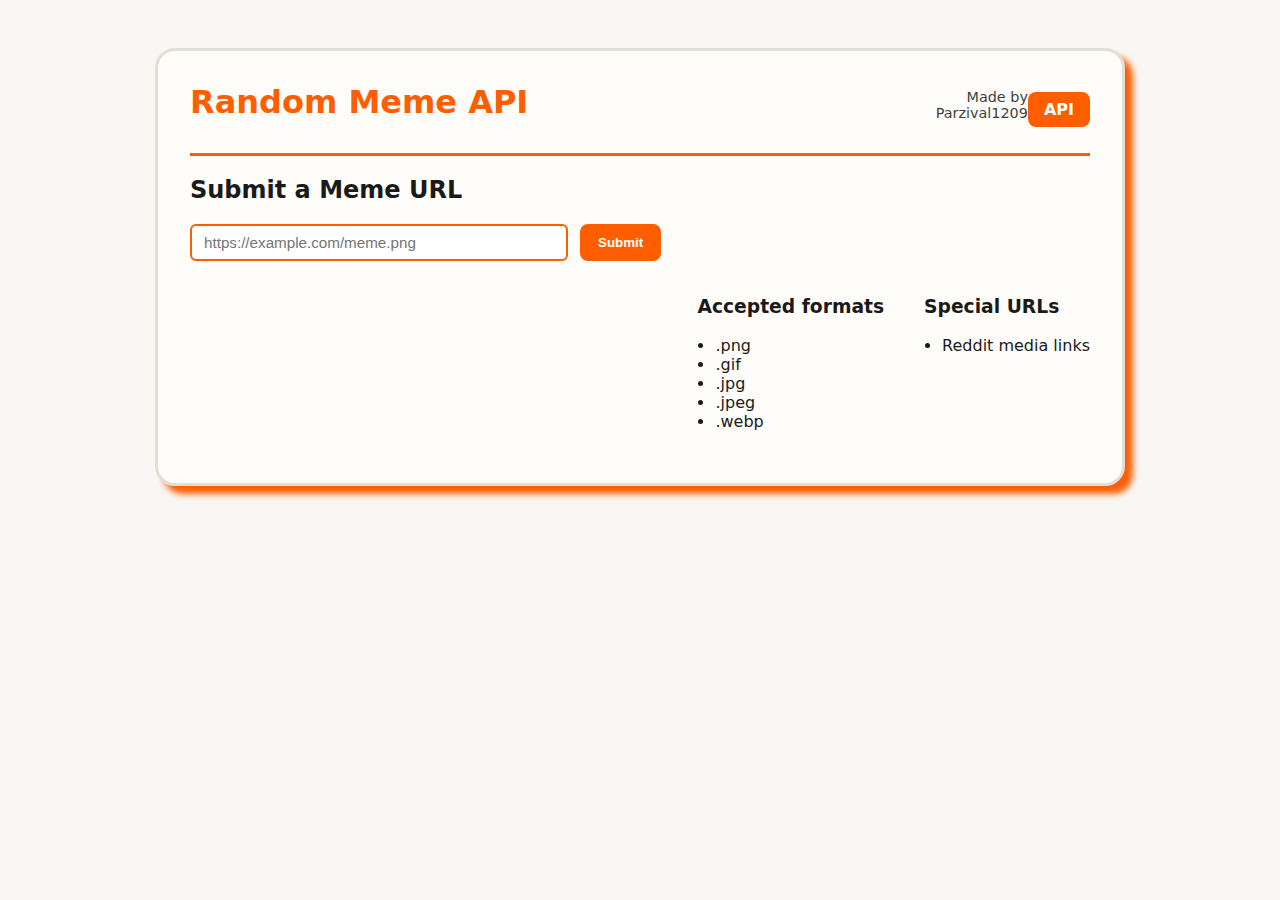
<file: index.html>
<!DOCTYPE html>
<html>
  <head>
    <meta charset="UTF-8">
    <title>Random Meme API</title>
    <script src="script.js"></script>
    <link rel="stylesheet" href="style.css">
  </head>

  <body>
    <main class="wrap" role="main">
  
      <header class="top-section">
        <h1>Random Meme API</h1>
        <div class="top-right">
          <p class="credits">Made by<br>Parzival1209</p>
          <a href="https://script.google.com/macros/s/AKfycbwR7OkyhCVETCsbuu92JMNmo_Le8u7i4Zgppis35vk6H9a-4GFH9m2UqQLaDJhDXMSeRg/exec" class="open">
            API
          </a>
        </div>
      </header>
  
      <section class="bottom-section">
        <div class="left-col">
          <h2>Submit a Meme URL</h2>
          <form id="memeForm" class="meme-form">
            <input
              type="text"
              id="memeUrl"
              placeholder="https://example.com/meme.png"
              required>
            <button type="submit" class="btn">Submit</button>
          </form>
          <p id="msg"></p>
        </div>
  
        <div class="right-col">
          <div class="lists-row">
            <div class="accepted-formats">
              <h3>Accepted formats</h3>
              <ul>
                <li>.png</li>
                <li>.gif</li>
                <li>.jpg</li>
                <li>.jpeg</li>
                <li>.webp</li>
              </ul>
            </div>
            <div>
              <h3>Special URLs</h3>
              <ul>
                <li>Reddit media links</li>
              </ul>
            </div>
          </div>
        </div>
      </section>
  
    </main>
  </body>
</html>
</file>
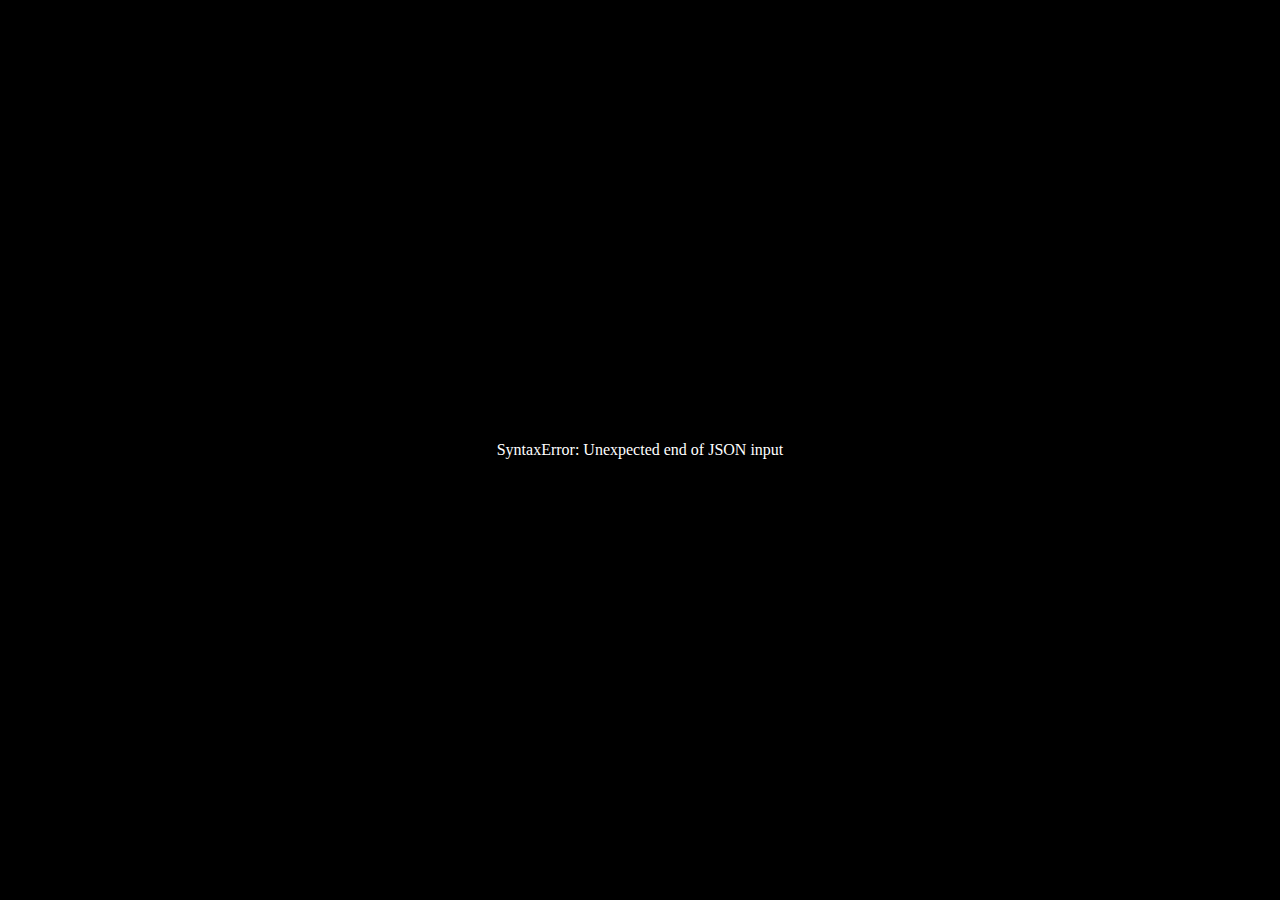
<file: random-meme-not-api.html>
<!DOCTYPE html>
<html>
<head>
  <meta charset="UTF-8">
  <title>Random Meme</title>
  <script>
    async function go() {
      try {
        // Load memes.json file
        const response = await fetch("./memes.json");
        const list = await response.json();
        // Pick a random URL
        let url = list[Math.floor(Math.random() * list.length)];
        const imageContainer = document.getElementById('imageContainer');
        const img = new Image();
        
        img.alt = "Random Meme";
        img.style.maxWidth = "100%";
        img.style.height = "auto";

        // Check if the URL is a Reddit media link
        if (url.startsWith("https://www.reddit.com/media?url=")) {
          const params = new URLSearchParams(url.split('?')[1]);
          const redditUrl = params.get("url");
          if (redditUrl) url = decodeURIComponent(redditUrl);
        }

        // Check if it starts with http:// or https://
        if (url.startsWith("http://") || url.startsWith("https://")) {
          img.src = url;
        } else {
          img.src = "https://parzival1209.github.io/random-meme-api/" + url;
        }

        imageContainer.innerHTML = "";
        imageContainer.appendChild(img);
      } catch (e) {
        document.body.innerText = e;
      }
    }

    go();
  </script>
  <style>
    html, body {
      margin: 0;
      height: 100%;
      display: flex;
      color: #ffffff;
      align-items: center;
      justify-content: center;
      background-color: #000000;
    }
    #imageContainer {
      color: #ffffff;
      overflow: auto;
      max-width: 100%;
      max-height: 100%;
      text-align: center;
    }
  </style>
</head>
<body>
  <div id="imageContainer"></div>
</body>
</html>
</file>
<file: style.css>
:root {
  --bg: #f9f7f3;
  --card: #fffdf9;
  --accent: #ff5e00;
  --border: #e4dfd6;
  --text-color: #1a1a1a;
  --font-body: 'IBM Plex Sans', system-ui;
  --font-display: 'Space Grotesk', system-ui;
}

html, body {
  margin: 0;
  padding: 0;
  background: var(--bg);
  color: var(--text-color);
  font-family: var(--font-body);
}

.wrap {
  padding: 32px;
  max-width: 900px;
  margin: 48px auto;
  border-radius: 20px;
  background: var(--card);
  border: 3px solid var(--border);
  box-shadow: 8px 8px 6px var(--accent);
}

header {
  display: flex;
  align-items: right;
  padding-bottom: 18px;
  justify-content: space-between;
  border-bottom: 3px solid var(--accent);
}

h1 {
  margin: 0;
  font-size: 2rem;
  color: var(--accent);
  font-family: var(--font-display);
}

.top-right {
  display: flex;
  text-align: right;
  align-items: center;
  justify-content: right;
}

.credits {
  opacity: 0.85;
  margin-top: 6px;
  font-size: 0.9rem;
}

.open {
  color: #fff;
  transition: 0.2s;
  font-weight: 700;
  padding: 8px 16px;
  border-radius: 8px;
  text-decoration: none;
  background: var(--accent);
}
.open:hover {
  background: #c64a00;
}

.lists-row {
  gap: 40px;
  display: flex;
  align-items: top;
  margin-bottom: 20px;
  justify-content: right;
}

ul {
  margin: 0;
  padding-left: 18px;
}

.meme-form {
  gap: 12px;
  display: flex;
  margin-top: 12px;
}

#memeUrl {
  flex: 1;
  max-width: 350px;
  padding: 8px 12px;
  font-size: 0.95rem;
  border-radius: 6px;
  border: 2px solid var(--accent);
}

.btn {
  color: white;
  border: none;
  cursor: pointer;
  transition: 0.2s;
  font-weight: 700;
  padding: 10px 18px;
  border-radius: 8px;
  background: var(--accent);
}

.btn:hover {
  background: #c64a00;
}
</file>
